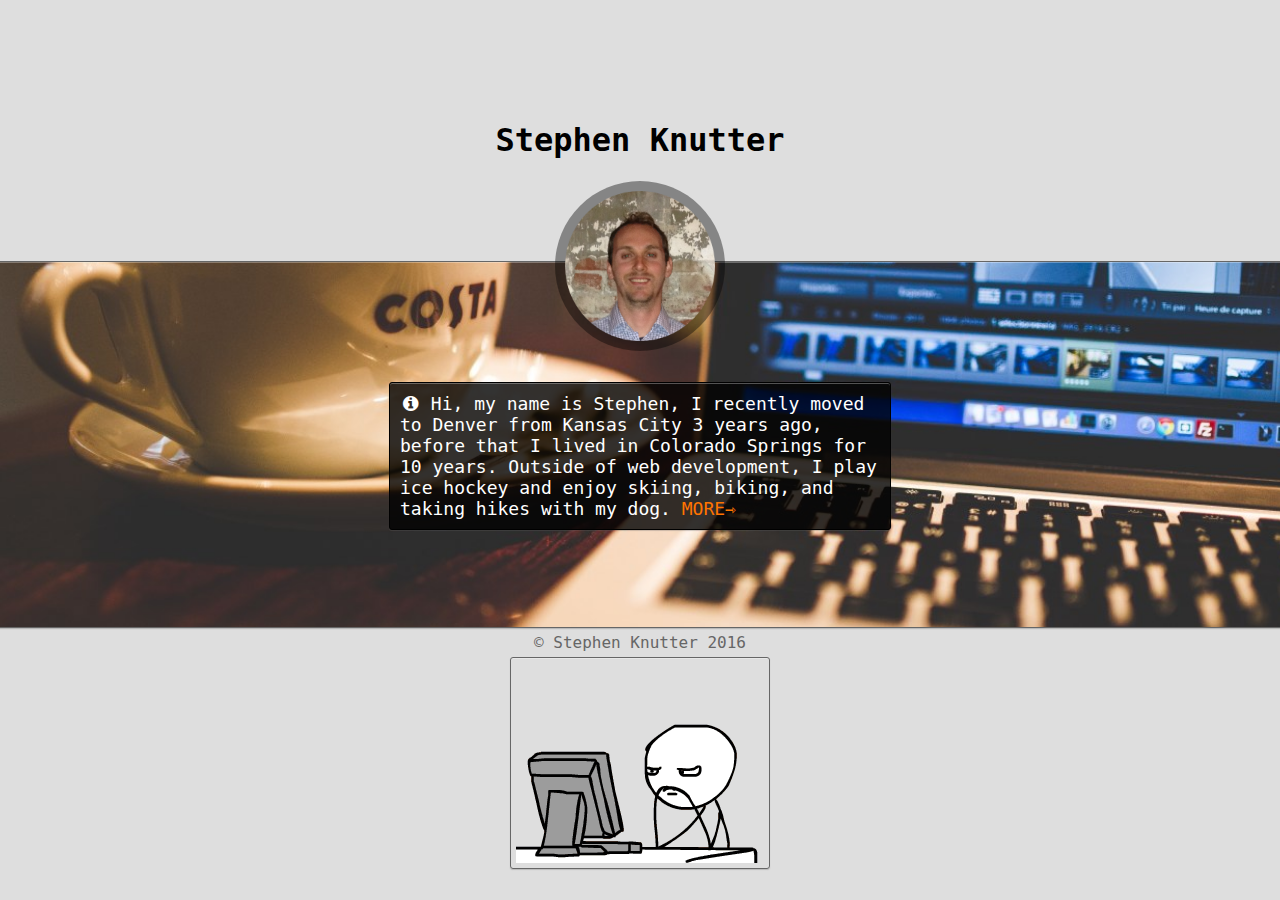
<file: index.html>
<!DOCTYPE html>
<html>
<head>
	<title>Stephen's Page</title>
	<meta charset="utf-8" />
	<link rel="stylesheet" type="text/css" href="./styles.css" />
	<link rel="stylesheet" type="text/css" href="https://maxcdn.bootstrapcdn.com/font-awesome/4.5.0/css/font-awesome.min.css" />
</head>
<body>
	<div id="container">
		<div id="infoWrap">
			<h1 id="nameHead">Stephen Knutter</h1>
			<div id="picWrap">
				<img id="profileImg" src="./img/stephenknutter.png" alt="Stephen Knutter" />
			</div>
		</div>

		<div id="slide1">
			<div id="descWrap">
				<p class="iText">
				<i class="fa fa-info-circle" aria-hidden="true"></i>
				<span id="about">
					Hi, my name is Stephen, I recently moved to Denver from Kansas City 3 years ago,
					before that I lived in Colorado Springs for 10 years. Outside of web development,
					I play ice hockey and enjoy skiing,
					biking, and taking hikes with my dog.
				</span>
				<a id="moreLink" href="./more.html">MORE&#8702;</a>
				</p>
			</div>
		</div>

		<div id="footer">
			<ul id="footerList">
				<li class="footerItem"><span>&copy;&nbsp;Stephen Knutter 2016</span></li>
			</ul>
		</div>

		<div id="extra">
			<div id="extraImgWrap">
				<img id="codingImg" src="./img/coding.gif" alt="I love to coding" />
			</div>
		</div>
	</div>
</body>
</html>
</file>
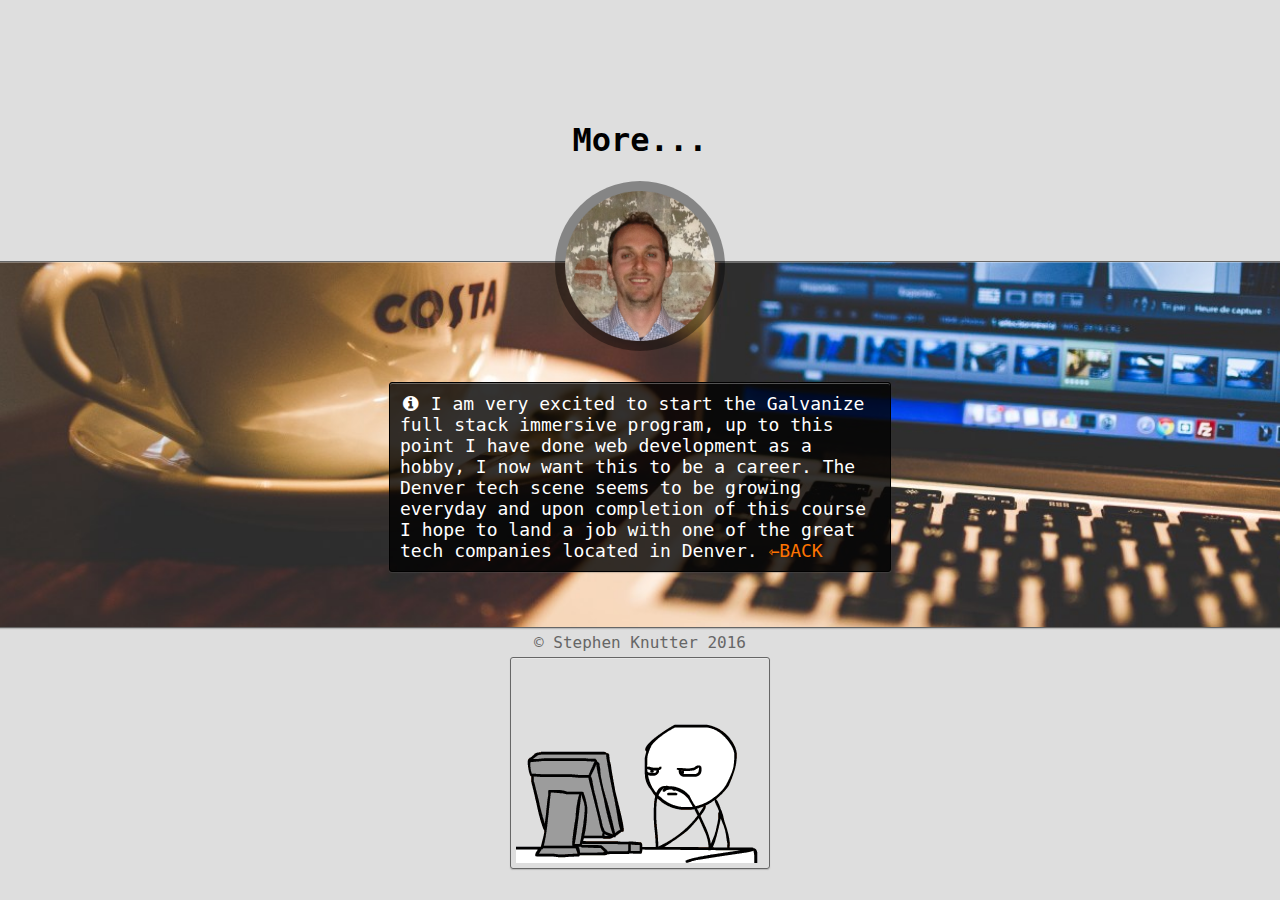
<file: more.html>
<!DOCTYPE html>
<html>
<head>
	<title>Stephen's Career Goals Page</title>
	<meta charset="utf-8" />
	<link rel="stylesheet" type="text/css" href="./styles.css" />
	<link rel="stylesheet" type="text/css" href="https://maxcdn.bootstrapcdn.com/font-awesome/4.5.0/css/font-awesome.min.css" />
</head>
<body>
	<div id="container">
		<div id="infoWrap">
			<h1 id="nameHead">More...</h1>
			<div id="picWrap">
				<img id="profileImg" src="./img/stephenknutter.png" alt="Stephen Knutter" />
			</div>
		</div>

		<div id="slide1">
			<div id="descWrap">
				<p class="iText">
				<i class="fa fa-info-circle" aria-hidden="true"></i>
				<span id="about">
					I am very excited to start the Galvanize full stack immersive program,
					up to this point I have done web development as a hobby,
					I now want this to be a career. The Denver tech scene seems to
					be growing everyday and upon completion of this course I hope to land
					a job with one of the great tech companies located in Denver.
				</span>
				<a id="moreLink" href="./index.html">&#8701;BACK</a>
				</p>
			</div>
		</div>

		<div id="footer">
			<ul id="footerList">
				<li class="footerItem"><span>&copy;&nbsp;Stephen Knutter 2016</span></li>
			</ul>
		</div>

		<div id="extra">
			<div id="extraImgWrap">
				<img id="codingImg" src="./img/coding.gif" alt="I love to coding" />
			</div>
		</div>
	</div>
</body>
</html>
</file>
<file: styles.css>
html,body{
	margin: 0;
	padding: 0;
	font-family: monospace, Verdana, Helvetica;
	background-color: #DEDEDE;
}

body{
  padding-bottom: 20px;
}

#container{
	margin: 0;
	padding: 0;
	width: 100%;
	height: 100%;
	position: relative;
}

#nameHead{
	text-align: center;
}

#infoWrap{
	position: relative;
	width: 500px;
	margin: 10px auto;
	top: 100px;
}

#picWrap{
	width: 150px;
		height: 150px;
		padding: 10px;
	background-color: rgba(0, 0, 0, .4);
		margin: 0 auto;
		position: relative;
		border-radius: 100%;

}

#profileImg{
	width: 150px;
		height: 150px;
		display: block;
}


#slide1{
	background: #000000 url('./img/computer.jpg') 50% 0 no-repeat fixed;
		color: #ffffff;
		height: 5px;
		margin: 0;
		padding: 100px 0 260px 0;
		background-size: cover;
	border-top: 1px solid #666;
	border-bottom: 1px solid #666;
	box-shadow: 0 1px 0 rgba(255,255,255,0.3) inset,0 1px 1px rgba(100,100,100,0.3);
}

#descWrap{
	width: 500px;
	position: relative;
	margin: 20px auto;
	border: 1px solid #000;
	background-color: rgba(0, 0, 0, .8);
	border-radius: 3px;
	box-shadow: 0 1px 0 rgba(255,255,255,0.3) inset,0 1px 1px rgba(100,100,100,0.3);
}

i.fa.fa-info-circle{
	text-align: center;
	margin: 0 auto;
	width: 20px;
}

.iText{
	font-size: 18px;
	position: relative;
	color: #fff;
	margin: 0;
	padding: 10px;
}

#moreLink{
	color: #ff7400;
	text-decoration: none;
}

#moreLink:hover{
	text-decoration: underline;
}

#footer{
	position: relative;
	width: 500px;
	margin: 0 auto;
	padding: 0;
}

#footerList{
	margin: 0;
	padding: 0;
	text-align: center;
}

.footerItem{
	list-style: none;
	padding: 5px;
	color: #666;
}

#extra{
	position: relative;
	width: 500px;
	margin: 0 auto;
}

#extraImgWrap{
	position: relative;
	width: 248px;
	margin: 0 auto;
	border: 1px solid #666;
	border-radius: 3px;
	box-shadow: 0 1px 0 rgba(255,255,255,0.3) inset,0 1px 1px rgba(100,100,100,0.3);
	padding: 5px;
}

#codingImg{
	display: block;
}
</file>
